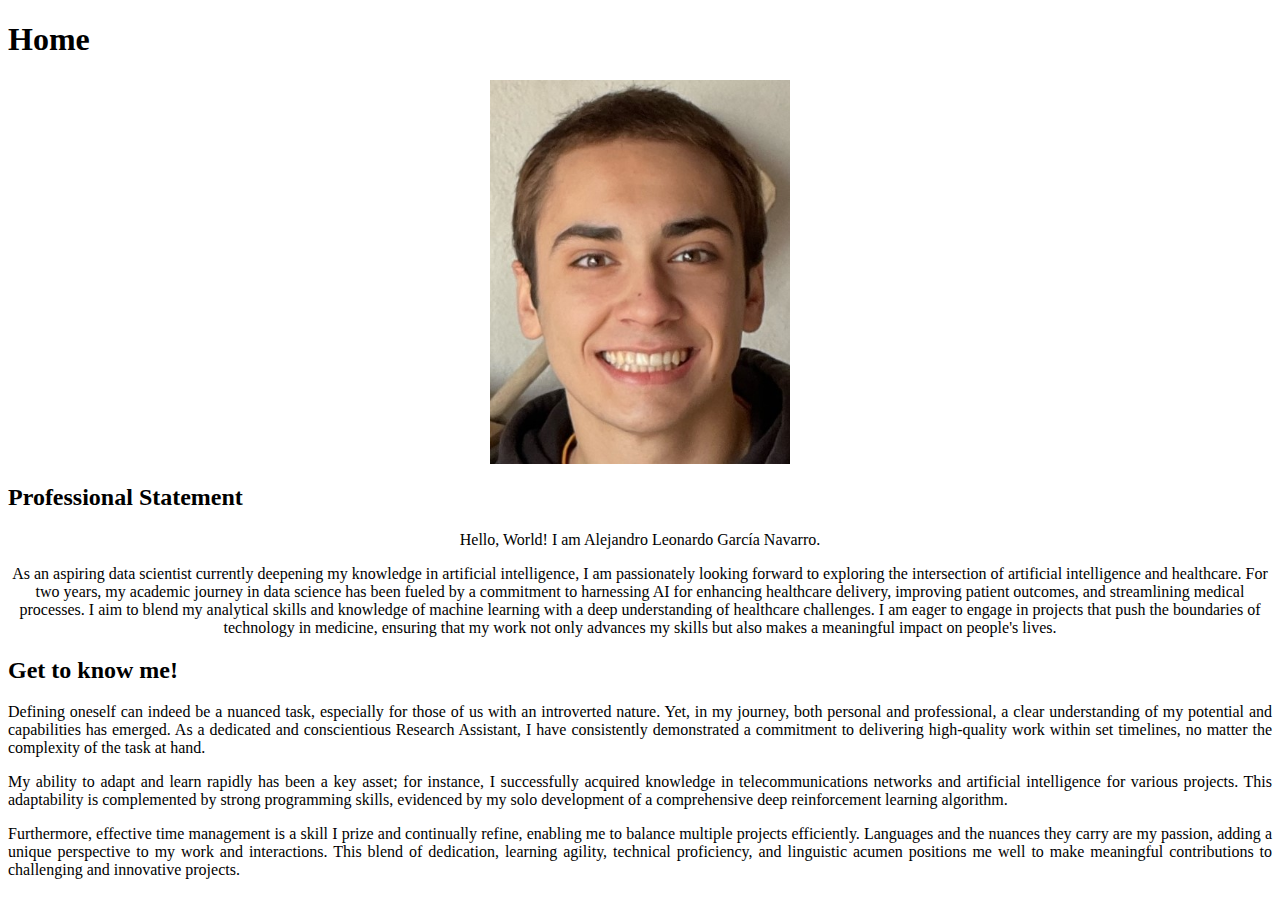
<file: index.html>
<!DOCTYPE html>
<html lang="en">
    <head>
        <title>Home Webpage</title>
        <style>
            .center-text {
                text-align: center;
            }
            .justify-text{
                text-align: justify;
            }
        </style>
    </head>
    <body>
        <h1>Home</h1>
        <img src="profile_pic.jpg" alt="" width="300" style="display: block; margin-left: auto; margin-right: auto;">
        <h2>Professional Statement</h2>
        <div class="center-text">
            <p>Hello, World! I am Alejandro Leonardo García Navarro.</p>
            <p>As an aspiring data scientist currently deepening my knowledge in artificial intelligence, I am passionately looking forward to exploring the intersection of artificial intelligence and healthcare. For two years, my academic journey in data science has been fueled by a commitment to harnessing AI for enhancing healthcare delivery, improving patient outcomes, and streamlining medical processes. I aim to blend my analytical skills and knowledge of machine learning with a deep understanding of healthcare challenges.  I am eager to engage in projects that push the boundaries of technology in medicine, ensuring that my work not only advances my skills but also makes a meaningful impact on people's lives. </p>
        </div>
        <h2>Get to know me!</h2>
        <div class="justify-text">
            <p>Defining oneself can indeed be a nuanced task, especially for those of us with an introverted nature. Yet, in my journey, both personal and professional, a clear understanding of my potential and capabilities has emerged. As a dedicated and conscientious Research Assistant, I have consistently demonstrated a commitment to delivering high-quality work within set timelines, no matter the complexity of the task at hand.</p>
            <p>My ability to adapt and learn rapidly has been a key asset; for instance, I successfully acquired knowledge in telecommunications networks and artificial intelligence for various projects. This adaptability is complemented by strong programming skills, evidenced by my solo development of a comprehensive deep reinforcement learning algorithm.</p>
            <p>Furthermore, effective time management is a skill I prize and continually refine, enabling me to balance multiple projects efficiently. Languages and the nuances they carry are my passion, adding a unique perspective to my work and interactions. This blend of dedication, learning agility, technical proficiency, and linguistic acumen positions me well to make meaningful contributions to challenging and innovative projects.</p>
        </div>
    </body>
</html>
</file>
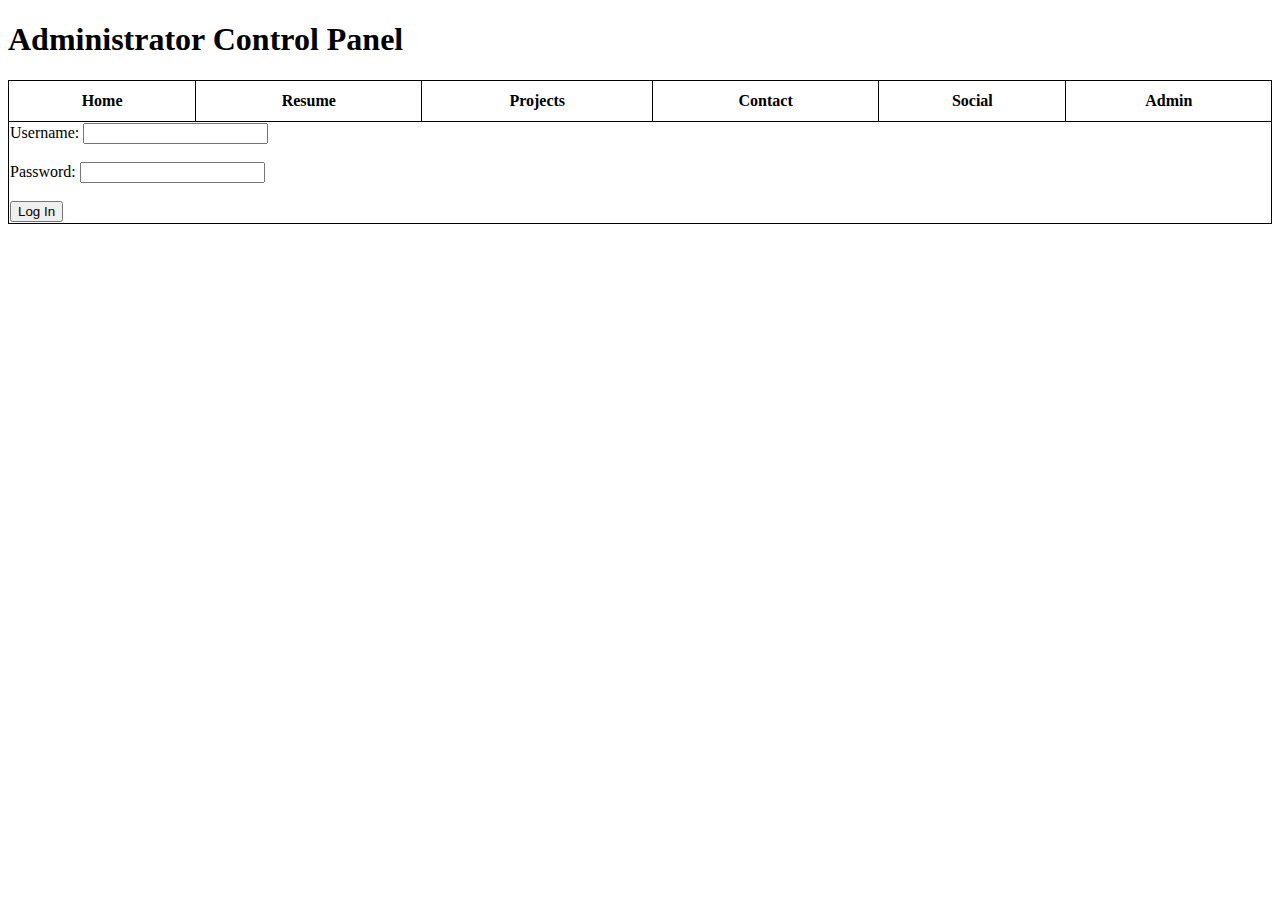
<file: admin.html>
<!DOCTYPE html>
<html lang="en">
    <head>
        <title>Admin Webpage</title>
        <link rel="stylesheet" href="tables.css">
    </head>
    <body>
        <h1>Administrator Control Panel</h1>
        <table>
            <tr>
                <th><a href="index.html">Home</a></th>
                <th><a href="resume.html">Resume</a></th>
                <th><a href="projects.html">Projects</a></th>
                <th><a href="contact.html">Contact</a></th>
                <th><a href="social.html">Social</a></th> 
                <th><a href="admin.html">Admin</a></th>
            </tr>
            <tr>
                <td colspan="6" style="text-align: justify;">      
                    Username: <input type="text" name="username"><br><br>
                    Password: <input type="password" name="password"><br><br>
                    <input type="submit" value="Log In">
                </td>
            </tr>
        </table>
    </body>
</html>
</file>
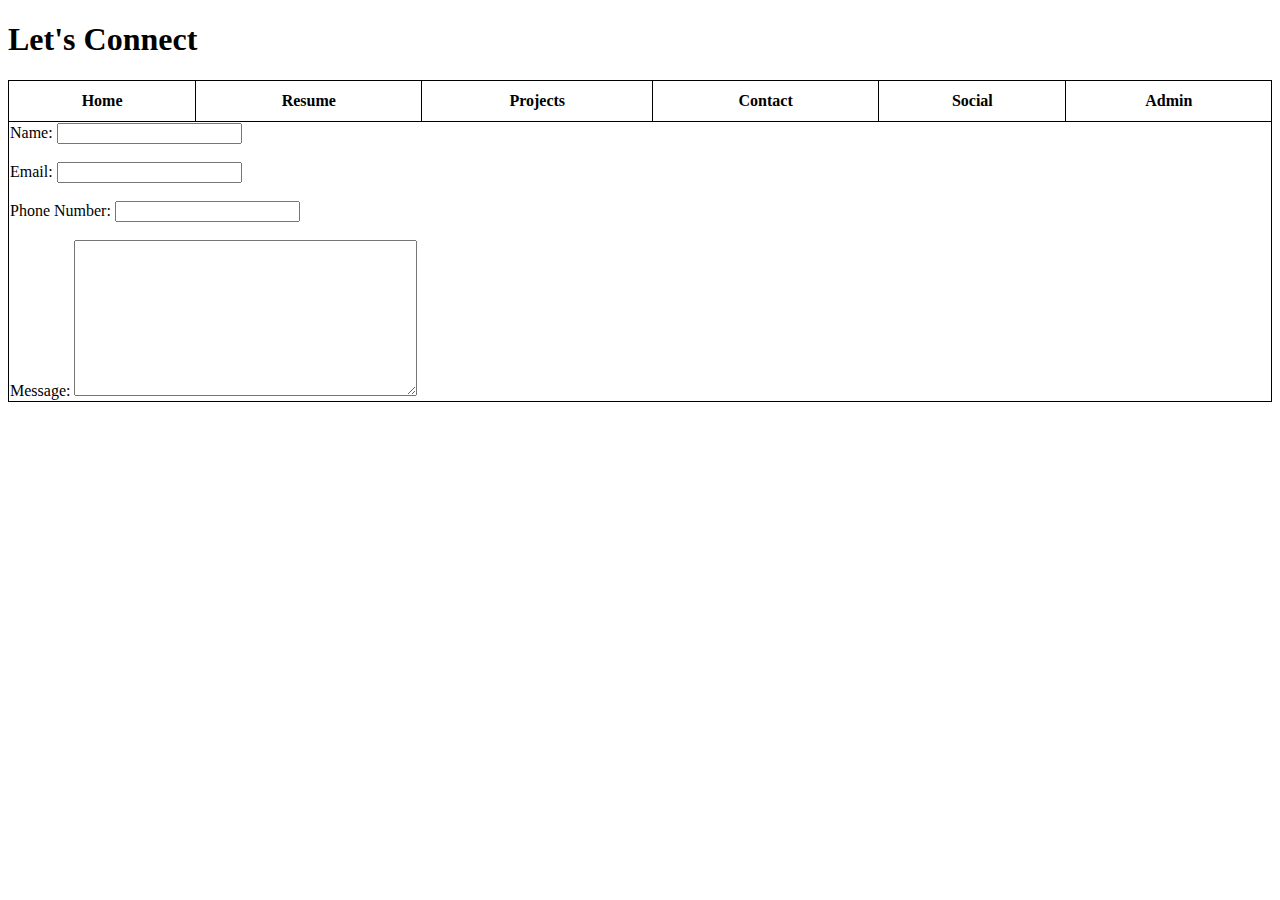
<file: contact.html>
<!DOCTYPE html>
<html lang="en">
    <head>
        <title>Contact Webpage</title>
        <link rel="stylesheet" href="tables.css">
    </head>
    <body>
        <h1>Let's Connect</h1>
        <table>
            <tr>
                <th><a href="index.html">Home</a></th>
                <th><a href="resume.html">Resume</a></th>
                <th><a href="projects.html">Projects</a></th>
                <th><a href="contact.html">Contact</a></th>
                <th><a href="social.html">Social</a></th> 
                <th><a href="admin.html">Admin</a></th>
            </tr>
            <tr>
                <td colspan="6" style="text-align: left;">
                    Name: <input type="text" name="username"> <br><br>
                    Email: <input type="text" name="email"> <br><br>
                    Phone Number: <input type="text" name="phone_numb"> <br><br>
                    Message: <textarea name="message" cols="40" rows="10"></textarea>
                </td>                
            </tr>
        </table>
    </body>
</html>
</file>
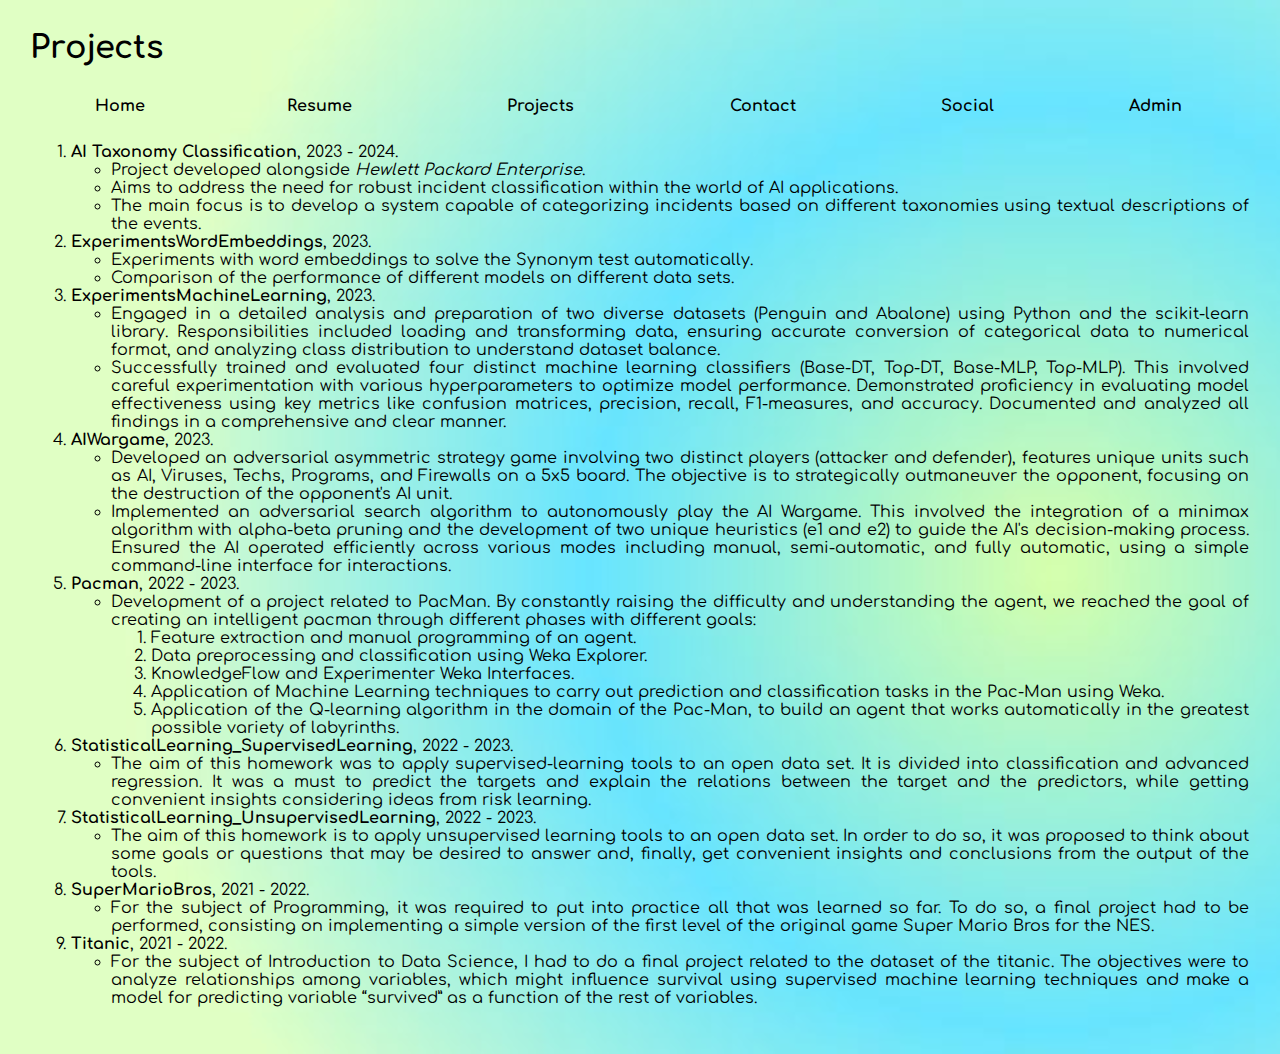
<file: projects.html>
<!DOCTYPE html>
<html lang="en">
    <head>
        <title>Projects Webpage</title>
        <style type="text/css">
            ol {
                text-align: justify;
            }
        </style>
        <link rel="stylesheet" href="styles.css">
    </head>
    <body>
        <h1>Projects</h1>
        <table>
            <tr>
                <th><a href="index.html">Home</a></th>
                <th><a href="resume.html">Resume</a></th>
                <th><a href="projects.html">Projects</a></th>
                <th><a href="contact.html">Contact</a></th>
                <th><a href="social.html">Social</a></th> 
                <th><a href="admin.html">Admin</a></th>
            </tr>
            <tr>
                <td colspan="6">
                    <ol>
                        <li>
                            <strong>AI Taxonomy Classification</strong>, 2023 - 2024. <br>
                            <ul>
                                <li>Project developed alongside <i>Hewlett Packard Enterprise</i>.</li>
                                <li>Aims to address the need for robust incident classification within the world of AI applications.</li>
                                <li>The main focus is to develop a system capable of categorizing incidents based on different taxonomies using textual descriptions of the events.</li>
                            </ul>
                        </li>
                        <li>
                            <strong>ExperimentsWordEmbeddings</strong>, 2023. <br>
                            <ul>
                                <li>Experiments with word embeddings to solve the Synonym test automatically.</li>
                                <li>Comparison of the performance of different models on different data sets.</li>
                            </ul>
                        </li>
                        <li>
                            <strong>ExperimentsMachineLearning</strong>, 2023. <br>
                            <ul>
                                <li>Engaged in a detailed analysis and preparation of two diverse datasets (Penguin and Abalone) using Python and the scikit-learn library. Responsibilities included loading and transforming data, ensuring accurate conversion of categorical data to numerical format, and analyzing class distribution to understand dataset balance.</li>
                                <li>Successfully trained and evaluated four distinct machine learning classifiers (Base-DT, Top-DT, Base-MLP, Top-MLP). This involved careful experimentation with various hyperparameters to optimize model performance. Demonstrated proficiency in evaluating model effectiveness using key metrics like confusion matrices, precision, recall, F1-measures, and accuracy. Documented and analyzed all findings in a comprehensive and clear manner.</li>
                            </ul>
                        </li>
                        <li>
                            <strong>AIWargame</strong>, 2023. <br>
                            <ul>
                                <li>Developed an adversarial asymmetric strategy game involving two distinct players (attacker and defender), features unique units such as AI, Viruses, Techs, Programs, and Firewalls on a 5x5 board. The objective is to strategically outmaneuver the opponent, focusing on the destruction of the opponent's AI unit.</li>
                                <li>Implemented an adversarial search algorithm to autonomously play the AI Wargame. This involved the integration of a minimax algorithm with alpha-beta pruning and the development of two unique heuristics (e1 and e2) to guide the AI's decision-making process. Ensured the AI operated efficiently across various modes including manual, semi-automatic, and fully automatic, using a simple command-line interface for interactions.</li>
                            </ul>
                        </li>
                        <li>
                            <strong>Pacman</strong>, 2022 - 2023. <br>
                            <ul>
                                <li>Development of a project related to PacMan. By constantly raising the difficulty and understanding the agent, we reached the goal of creating an intelligent pacman through different phases with different goals:
                                    <ol>
                                        <li>Feature extraction and manual programming of an agent.</li>
                                        <li>Data preprocessing and classification using Weka Explorer.</li>
                                        <li>KnowledgeFlow and Experimenter Weka Interfaces.</li>
                                        <li>Application of Machine Learning techniques to carry out prediction and classification tasks in the Pac-Man using Weka.</li>
                                        <li>Application of the Q-learning algorithm in the domain of the Pac-Man, to build an agent that works automatically in the greatest possible variety of labyrinths.</li>
                                    </ol>
                                </li>
                            </ul>
                        </li>
                        <li>
                            <strong>StatisticalLearning_SupervisedLearning</strong>, 2022 - 2023. <br>
                            <ul>
                                <li>The aim of this homework was to apply supervised-learning tools to an open data set. It is divided into classification and advanced regression. It was a must to predict the targets and explain the relations between the target and the predictors, while getting convenient insights considering ideas from risk learning.</li>
                            </ul>
                        </li>
                        <li>
                            <strong>StatisticalLearning_UnsupervisedLearning</strong>, 2022 - 2023. <br>
                            <ul>
                                <li>The aim of this homework is to apply unsupervised learning tools to an open data set. In order to do so, it was proposed to think about some goals or questions that may be desired to answer and, finally, get convenient insights and conclusions from the output of the tools.</li>
                            </ul>
                        </li>
                        <li>
                            <strong>SuperMarioBros</strong>, 2021 - 2022. <br>
                            <ul>
                                <li>For the subject of Programming, it was required to put into practice all that was learned so far. To do so, a final project had to be performed, consisting on implementing a simple version of the first level of the original game Super Mario Bros for the NES.</li>
                            </ul>
                        </li>
                        <li>
                            <strong>Titanic</strong>, 2021 - 2022. <br>
                            <ul>
                                <li>For the subject of Introduction to Data Science, I had to do a final project related to the dataset of the titanic. The objectives were to analyze relationships among variables, which might influence survival using supervised machine learning techniques and make a model for predicting variable “survived” as a function of the rest of variables.</li>
                            </ul>
                        </li>            
                    </ol>
                </td>
            </tr>
        </table>
    </body>
</html>
</file>
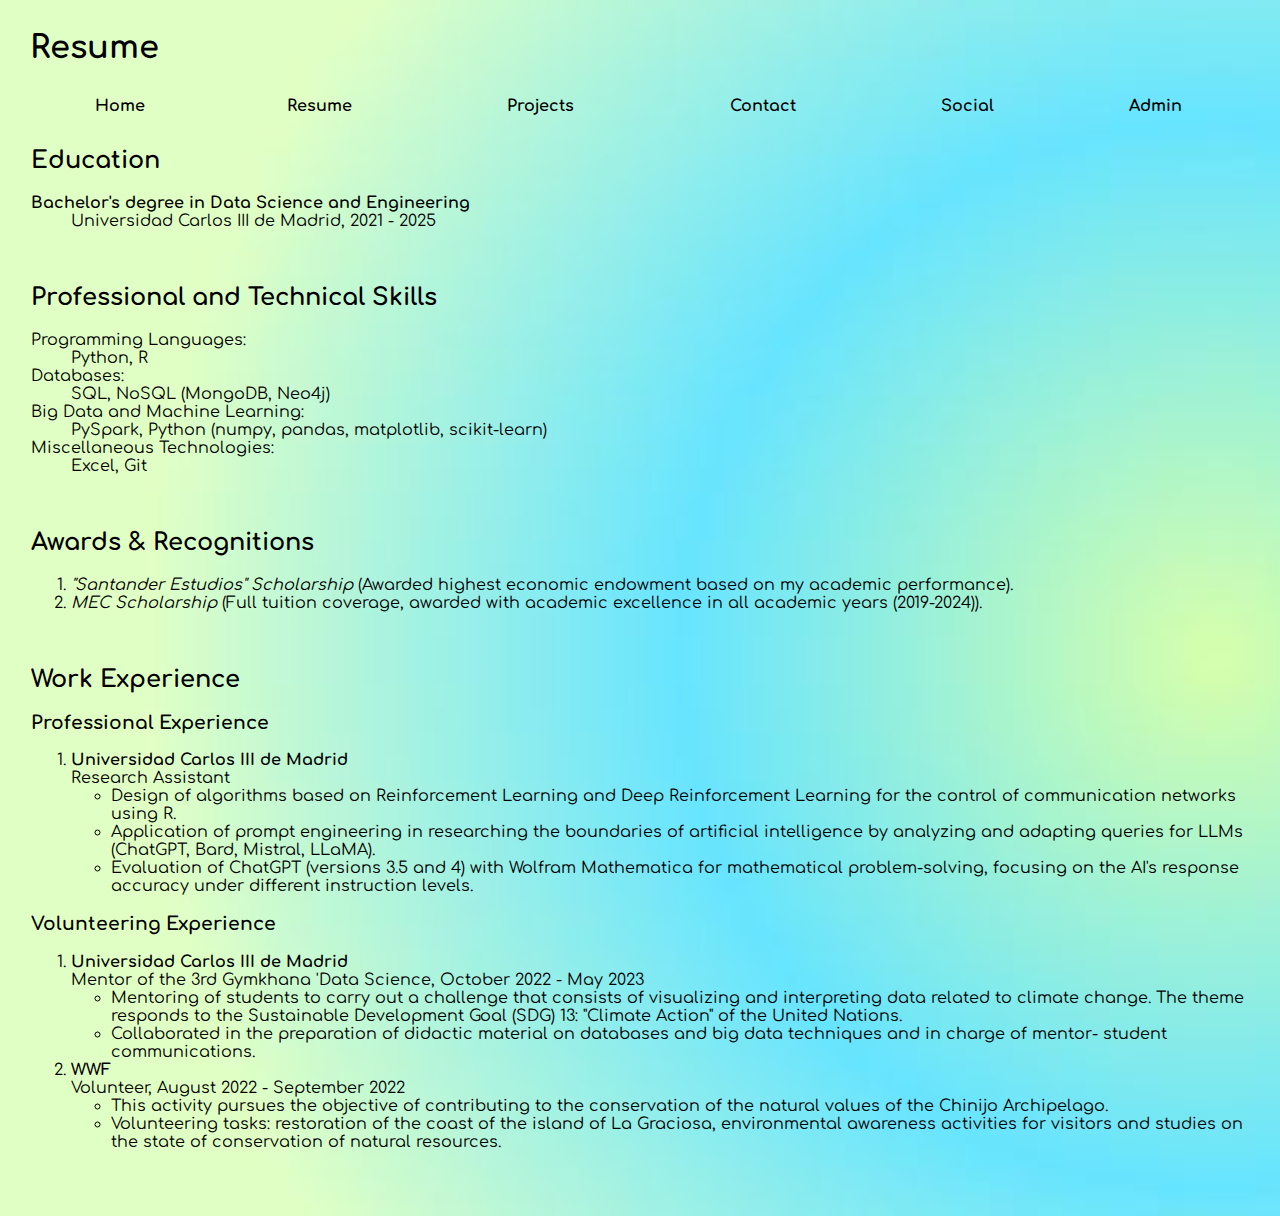
<file: resume.html>
<!DOCTYPE html>
<html lang="en">
    <head>
        <title>Resume Webpage</title>
        <style type="text/css">
            dl, ol, ul {
                text-align: left;
            }
        </style>
        <link rel="stylesheet" href="styles.css">
    </head>
    <body>
        <h1>Resume</h1>
        <table>
            <tr>
                <th><a href="index.html">Home</a></th>
                <th><a href="resume.html">Resume</a></th>
                <th><a href="projects.html">Projects</a></th>
                <th><a href="contact.html">Contact</a></th>
                <th><a href="social.html">Social</a></th> 
                <th><a href="admin.html">Admin</a></th>
            </tr>
            <tr>
                <td colspan="6">
                    <h2>Education</h2>
                    <dl>
                        <dt><b>Bachelor's degree in Data Science and Engineering</b></dt>
                        <dd>Universidad Carlos III de Madrid, 2021 - 2025</dd>
                    </dl> <br>
            
                    <h2>Professional and Technical Skills</h2>
                    <dl>
                        <dt>Programming Languages:</dt>
                        <dd>Python, R</dd>
                        <dt>Databases:</dt>
                        <dd>SQL, NoSQL (MongoDB, Neo4j)</dd>
                        <dt>Big Data and Machine Learning:</dt>
                        <dd>PySpark, Python (numpy, pandas, matplotlib, scikit-learn)</dd>
                        <dt>Miscellaneous Technologies:</dt>
                        <dd>Excel, Git</dd>
                    </dl> <br>
                                 
                    <h2>Awards & Recognitions</h2>
                    <ol>
                        <li><i>"Santander Estudios" Scholarship</i> (Awarded highest economic endowment based on my academic performance).</li>
                        <li><i>MEC Scholarship</i> (Full tuition coverage, awarded with academic excellence in all academic years (2019-2024)).</li>
                    </ol> <br>
            
                    <h2>Work Experience</h2>
                    <h3>Professional Experience</h3>
                    <ol>
                        <li>
                            <strong>Universidad Carlos III de Madrid</strong> <br>
                            Research Assistant
                            <ul>
                                <li>Design of algorithms based on Reinforcement Learning and Deep Reinforcement Learning for the control of
                                    communication networks using R.</li>
                                <li>Application of prompt engineering in researching the boundaries of artificial intelligence by analyzing and adapting
                                    queries for LLMs (ChatGPT, Bard, Mistral, LLaMA).</li>
                                <li>Evaluation of ChatGPT (versions 3.5 and 4) with Wolfram Mathematica for mathematical problem-solving, focusing
                                    on the AI's response accuracy under different instruction levels.</li>
                            </ul>
                        </li>
                    </ol>
                    <h3>Volunteering Experience</h3>
                    <ol>
                        <li>
                            <strong>Universidad Carlos III de Madrid</strong> <br>
                            Mentor of the 3rd Gymkhana 'Data Science, October 2022 - May 2023
                            <ul>
                                <li>Mentoring of students to carry out a challenge that consists of visualizing and interpreting data related to climate
                                    change. The theme responds to the Sustainable Development Goal (SDG) 13: "Climate Action" of the United
                                    Nations.
                                </li>
                                <li>Collaborated in the preparation of didactic material on databases and big data techniques and in charge of mentor-
                                    student communications.</li>
                            </ul>
                        </li>
                        <li>
                            <strong>WWF</strong> <br>
                            Volunteer, August 2022 - September 2022
                            <ul>
                                <li>This activity pursues the objective of contributing to the conservation of the natural values of the Chinijo
                                    Archipelago.
                                </li>
                                <li>
                                    Volunteering tasks: restoration of the coast of the island of La Graciosa, environmental awareness activities for
                                    visitors and studies on the state of conservation of natural resources.
                                </li>
                            </ul>            
                        </li>
                    </ol> <br>
                </td>
            </tr>
        </table>
    </body>
</html>
</file>
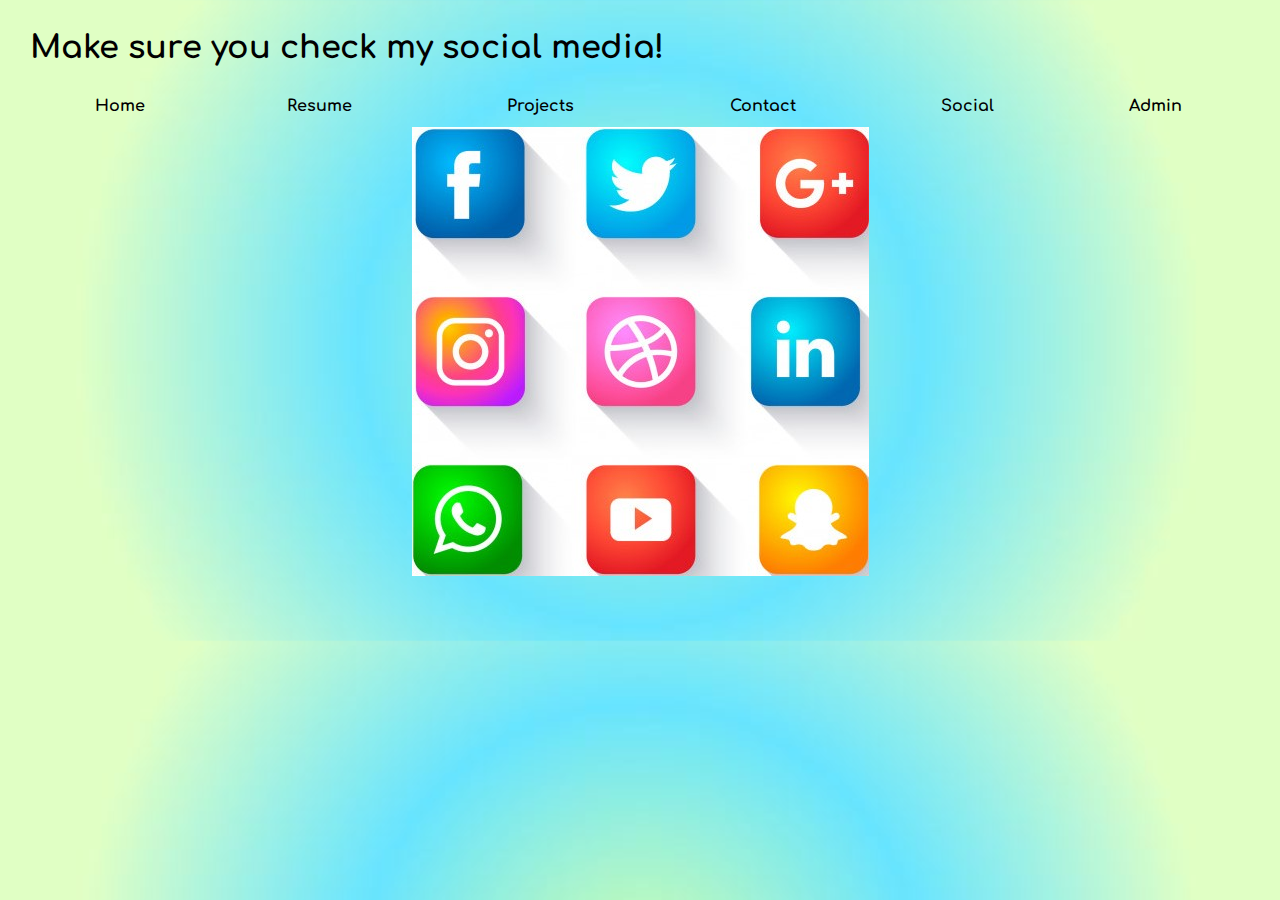
<file: social.html>
<!DOCTYPE html>
<html lang="en">
    <head>
        <title>Social Webpage</title>
        <link rel="stylesheet" href="styles.css">
    </head>
    <body>
        <h1>Make sure you check my social media!</h1>
        <table>
            <tr>
                <th><a href="index.html">Home</a></th>
                <th><a href="resume.html">Resume</a></th>
                <th><a href="projects.html">Projects</a></th>
                <th><a href="contact.html">Contact</a></th>
                <th><a href="social.html">Social</a></th> 
                <th><a href="admin.html">Admin</a></th>
            </tr>
            <tr>
                <td colspan="6">
                    <img src="social_media_icons.jpg" alt="logos" usemap="#map1" style="margin: auto; display: block;">
                    <map name="map1" id="map1">
                        <area shape="rect" coords="0,0,110,107" href="https://www.facebook.com/" alt="Facebook Page">
                        <area shape="rect" coords="179,4,282,106" href="https://twitter.com/" alt="X Page">
                        <area shape="rect" coords="7,173,110,275" href="https://www.instagram.com/" alt="Instagram Page">
                        <area shape="rect" coords="343,171,448,272" href="https://www.linkedin.com/in/alejandro-leonardo-garc%C3%ADa-navarro/" alt="Linkedin Page">
                        <area shape="rect" coords="179,341,283,442" href="https://www.youtube.com/" alt="YouTube Page">  
                    </map>
                </td>
            </tr>
        </table>
    </body>
</html>
</file>
<file: tables.css>
table {
    width: 100%;
    height: 100%;
    border-collapse: collapse;
}

table th, table td {
    border: 1px solid black;
}

th a{
    text-decoration: none; 
    color: black;    
    font-weight: bold; 
    display: block;   
    padding: 10px;        
}
</file>
<file: styles.css>
@import url('https://fonts.googleapis.com/css2?family=Comfortaa:wght@300;400;700&display=swap');

body {
    background-image: url('background.jpg'); 
    background-size: cover; 
    margin: 30px;
    font-family: 'Comfortaa', sans-serif;
  }

table {
    width: 100%;
    height: 100%;
    border-collapse: collapse;
}


th a{
    text-decoration: none; 
    color: black;    
    font-weight: bold; 
    display: block;   
    padding: 10px;        
}
</file>
